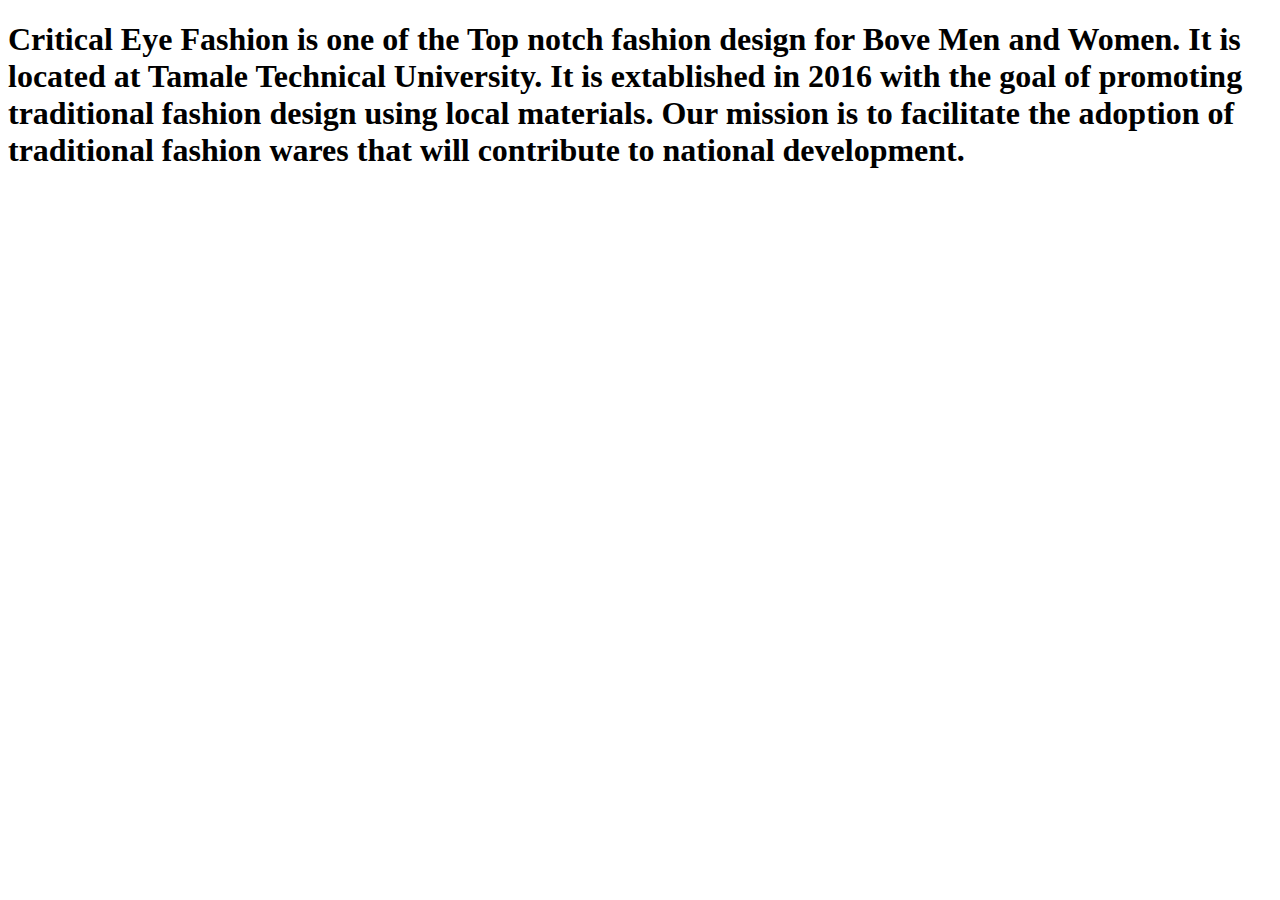
<file: index.htm>
<!DOCTYPE html>
<html>
    <head>
        <title>
            HOME OF Critical Eye Fashions
        </title>
    </head>
    <P>
      <h1>  Critical Eye Fashion is one of the Top notch fashion design for Bove Men and Women.
          It is located at Tamale Technical University. It is extablished in 2016 with the goal of promoting traditional fashion 
          design using local materials. Our mission is to facilitate the adoption of traditional fashion wares that will contribute to national 
          development.
      </h1>
    </P>
</html>
</file>
